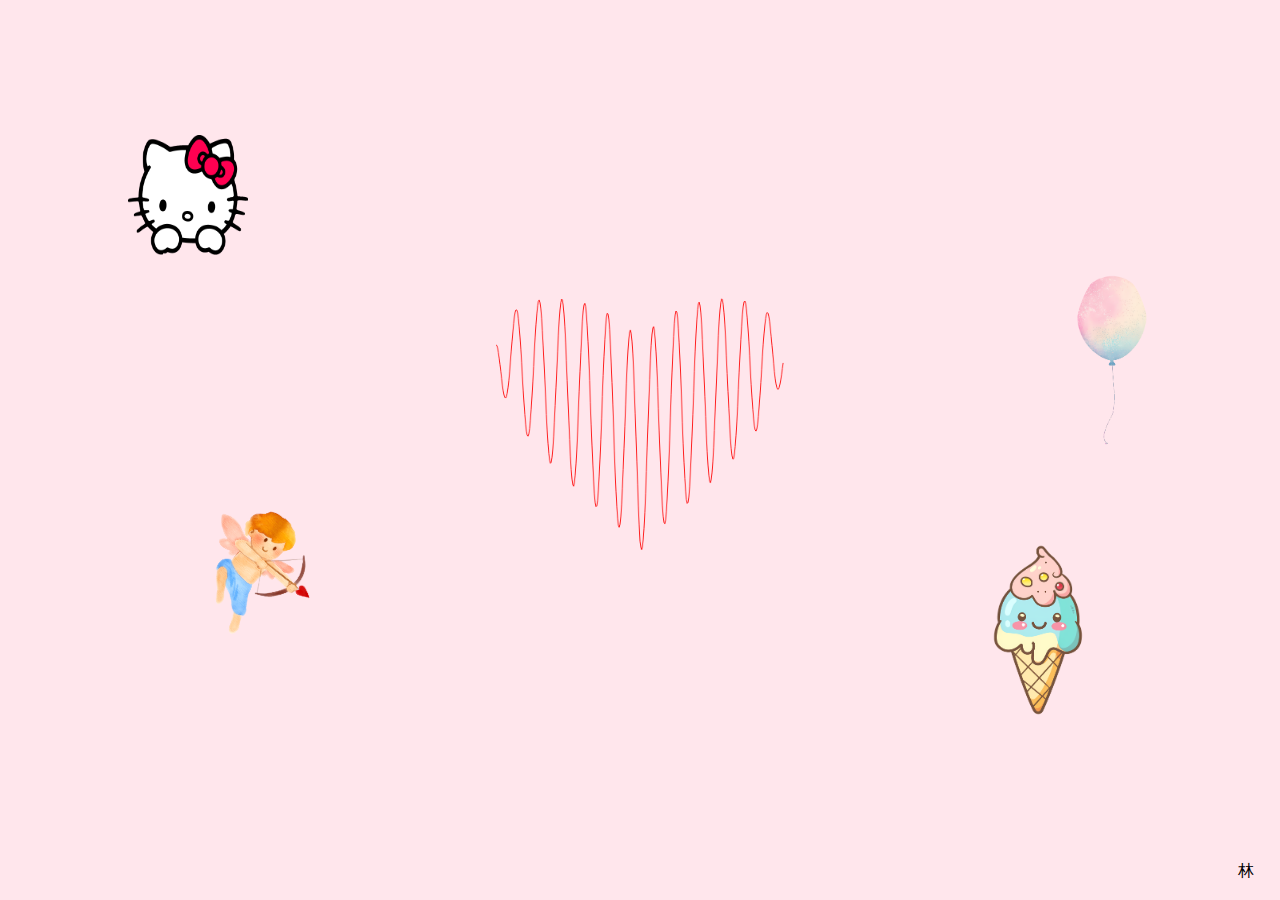
<file: love/1.html>
<!DOCTYPE html>
<html lang="en">

<head>
    <meta charset="UTF-8">
    <meta name="viewport" content="width=device-width, initial-scale=1.0">
    <title>Animated Heart Decoration</title>
    <style>
        body {
            margin: 0;
            padding: 0;
            background-color: #ffe6ec;
            /* 粉色背景 */
            display: flex;
            justify-content: center;
            align-items: center;
            min-height: 100vh;
            overflow: hidden;
        }

        .container {
            position: relative;
            width: 100%;
            height: 100vh;
        }

        /* 爱心背景 */
        /* 爱心形状 */
        .heart {
            position: absolute;
            top: 50%;
            left: 50%;
            transform: translate(-50%, -50%) rotate(45deg);
            width: 250px;
            height: 250px;
            background: #ffd6dc;
            /* 爱心背景色 */
            box-shadow: 0 0 20px rgba(255, 180, 200, 0.5);
        }

        .heart::before,
        .heart::after {
            content: '';
            position: absolute;
            width: 100%;
            height: 100%;
            border-radius: 50%;
            background: #ffd6dc;
        }

        .heart::before {
            top: -50%;
            left: 0;
        }

        .heart::after {
            top: 0;
            left: -50%;
        }

        .line {
            position: absolute;
            top: 50%;
            left: 50%;
            transform: translate(-50%, -50%);
            width: 400px;
            height: 320px;
        }

        .hello-kitty {
            position: absolute;
            top: 15%;
            left: 10%;
            width: 120px;
            height: 120px;
            background: url("./1.png") round;
            /* border-radius: 50%; */
            /* box-shadow: 0 0 10px rgba(0, 0, 0, 0.2); */
            animation: float-y 2s ease-in-out infinite;
        }

        .balloon {
            position: absolute;
            top: 30%;
            right: 10%;
            width: 80px;
            height: 180px;
            /* background: #ffd6dc; */
            background: url("./3.png") round;
            border-radius: 50%;
            /* box-shadow: 0 0 10px rgba(255, 180, 200, 0.5); */
            animation: float-y 1.5s ease-in-out infinite;
        }

        .ice-cream {
            position: absolute;
            bottom: 20%;
            right: 15%;
            width: 100px;
            height: 180px;
            /* background: #fff; */
            background: url("./2.png") round;
            border-radius: 10px 10px 0 0;
            /* box-shadow: 0 0 10px rgba(0, 0, 0, 0.2);  */
            animation: float-x 2.5s ease-in-out infinite;
        }

        .small-heart {
            position: absolute;
            bottom: 30%;
            left: 15%;
            width: 120px;
            height: 120px;
            /* background: red; */
            background: url("./4.png") round;
            transform: rotate(45deg);
            animation: float-x 3s ease-in-out infinite;
        }

        /* 动画效果 */
        @keyframes float-y {
            0% {
                transform: translateY(0);
            }

            50% {
                transform: translateY(10px);
            }

            100% {
                transform: translateY(0);
            }
        }

        @keyframes float-x {
            0% {
                transform: translateX(0);
            }

            50% {
                transform: translateX(10px);
            }

            100% {
                transform: translateX(0);
            }
        }
        .signature{
            position: absolute;
            bottom: 2%;
            right: 2%;
        }
    </style>
</head>

<body>
    <div class="container">
        <!-- <div class="heart"></div> -->
        
        <canvas id="sinWaveCanvas" width="500" height="500" class="line"></canvas>

        <div class="hello-kitty"></div>
        <div class="balloon"></div>
        <div class="ice-cream"></div>
        <div class="small-heart"></div>
        <div class="signature">林</div>
    </div>
</body>
<script src="complex.min.js"></script>
<script>
    function power(x, y) {
        let cx = new Complex(x)
        return Math.sqrt(cx.pow(y).re ** 2 + cx.pow(y).im ** 2)
    }
    const MF = (x, t) => {
        const y =
            power(x, 2 / 3) +
            0.9 * power(3.3 - power(x, 2), 1 / 2) * Math.sin(7 * Math.PI * x + t)
        return y
    }
    const canvas = document.getElementById('sinWaveCanvas')
    const ctx = canvas.getContext('2d')
    // 设置画布中心点为原点
    ctx.translate(canvas.width / 2, canvas.height / 2)
    const draw = (time = 0) => {
        if (!ctx) return
        // 清除之前的绘制内容
        ctx.clearRect(-canvas.width / 2, -canvas.height / 2, canvas.width, canvas.height)

        // 绘制MF函数曲线
        ctx.beginPath()
        ctx.strokeStyle = '#f00'

        const scaleX = 100
        const scaleY = 100

        for (let x = -1.8; x <= 1.8; x += 0.01) {
            const y = MF(x, time)
            if (x === -1.8) {
                ctx.moveTo(x * scaleX, -y * scaleY)
            } else {
                ctx.lineTo(x * scaleX, -y * scaleY)
            }
        }
        ctx.stroke()
        // 请求下一帧动画
        requestAnimationFrame(() => draw(time + 0.1))
    }
    draw()
</script>

</html>
</file>
